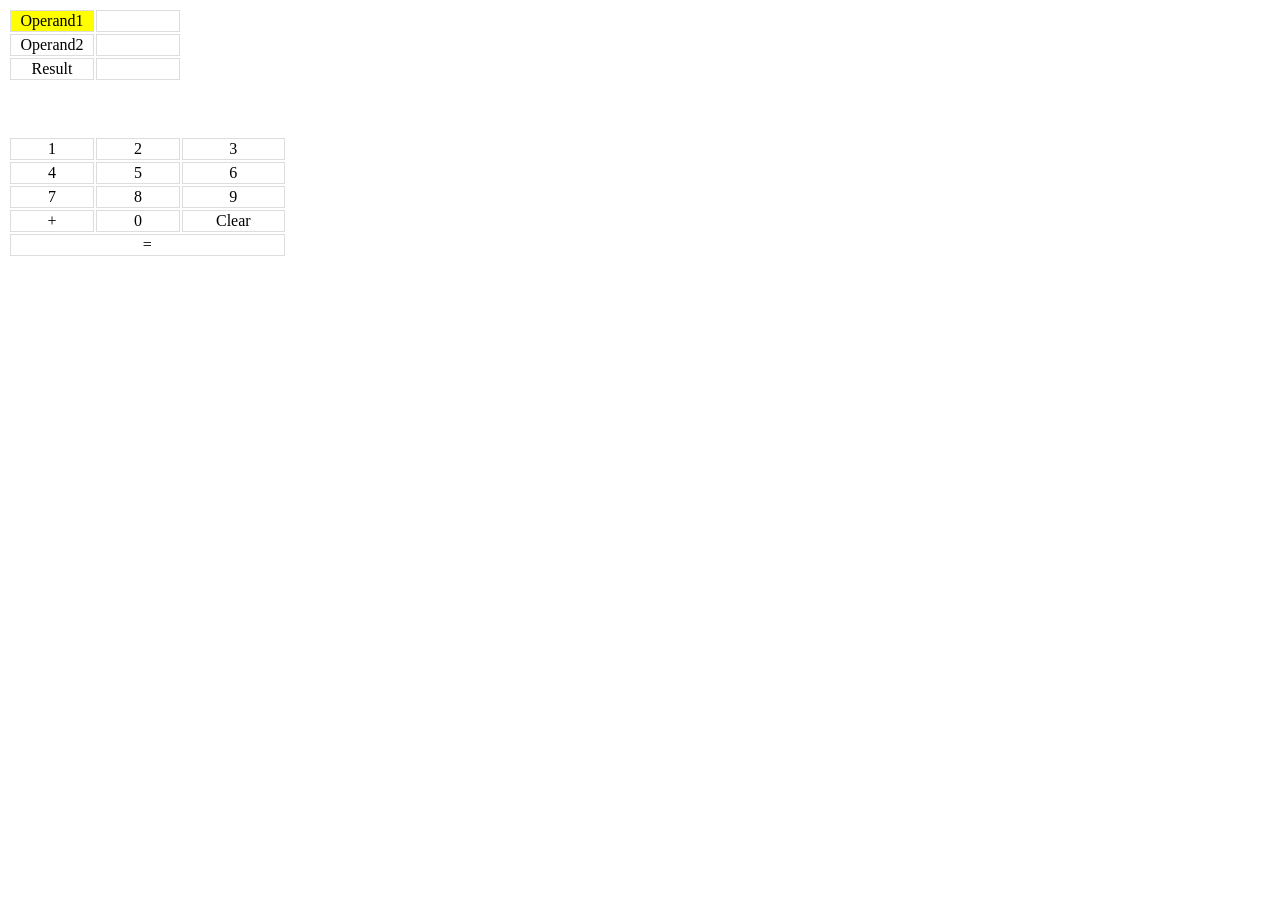
<file: nmit03e06/src/main/resources/templates/index.html>
<!DOCTYPE html>
<html>

<head>
    <meta charset="UTF-8">
    <meta http-equiv="X-UA-Compatible" content="IE=edge">
    <meta name="viewport" content="width=device-width, initial-scale=1.0">
    <title>Calculadora</title>
    <style>
        .focus {
            background-color: yellow;
        }

        a {
            text-decoration: none;
            width: 100%;
            padding-left: 2em;
            padding-right: 2em;
        }

        table td {
            border: 1px solid #ddd;
            width: 5em;
            text-align: center;
        }
    </style>
</head>

<body>
    <table>
        <tr>
            <td class="focus">Operand1</td>
            <td th:text="${operand1}"></td>
        </tr>
        <tr>
            <td>Operand2</td>
            <td th:text="${operand2}"></td>
        </tr>
        <tr>
            <td>Result</td>
            <td th:text="${result}"></td>
        </tr>
    </table><br /> <br /> <br />
    <table>
        <tr>
            <td><a th:href="@{/digit/1}">1</a></td>
            <td><a th:href="@{/digit/2}">2</a></td>
            <td><a th:href="@{/digit/3}">3</a></td>
        </tr>
        <tr>
            <td><a th:href="@{/digit/4}">4</a></td>
            <td><a th:href="@{/digit/5}">5</a></td>
            <td><a th:href="@{/digit/6}">6</a></td>
        </tr>
        <tr>
            <td><a th:href="@{/digit/7}">7</a></td>
            <td><a th:href="@{/digit/8}">8</a></td>
            <td><a th:href="@{/digit/9}">9</a></td>
        </tr>
        <tr>
            <td><a th:href="@{/addition}">+</a></td>
            <td><a th:href="@{/digit/0}">0</a></td>
            <td><a th:href="@{/clear}">Clear</a></td>
        </tr>
        <tr>
            <td colspan="3"><a th:href="@{/equals}">=</a></td>
        </tr>
    </table>
</body>

</html>
</file>
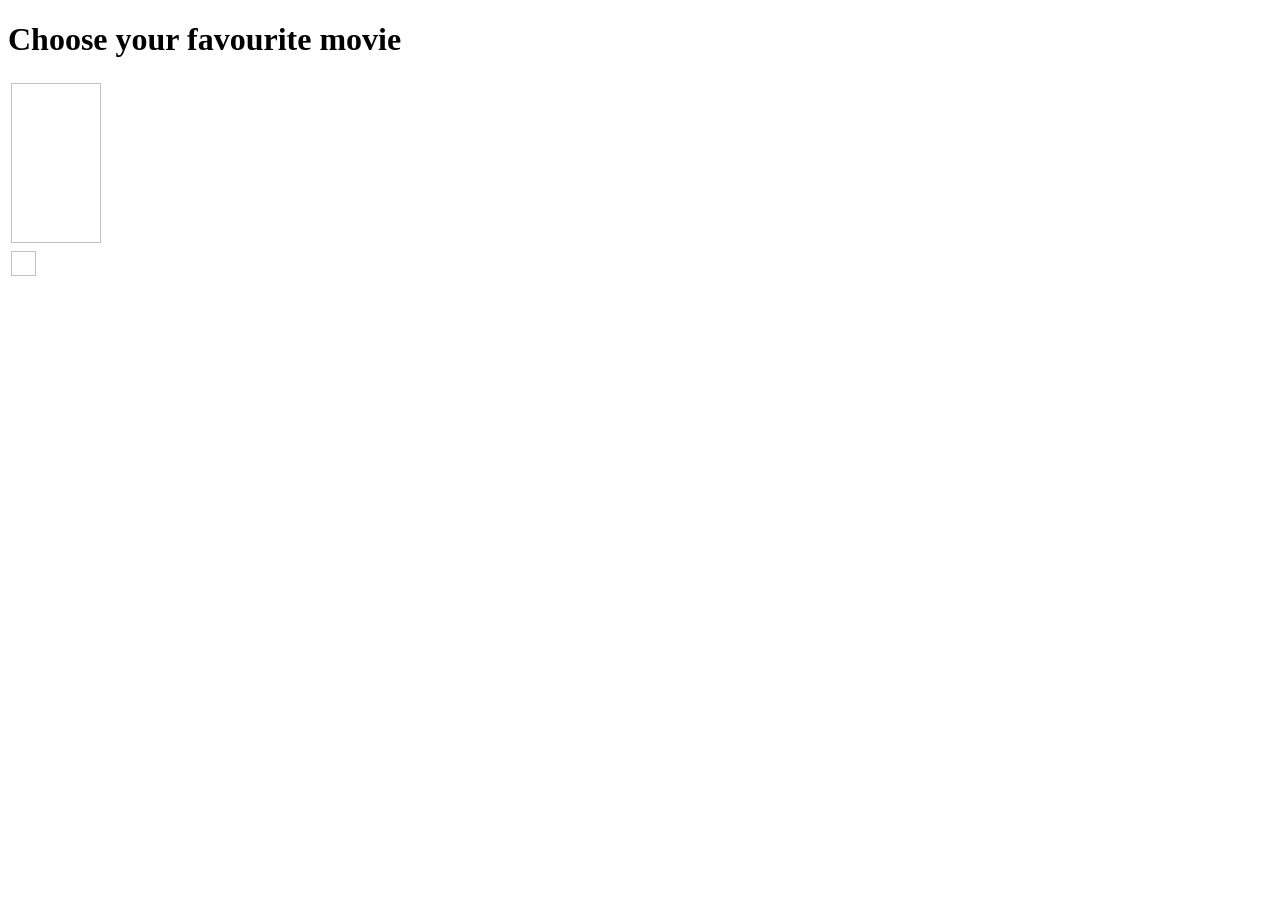
<file: NMIt03e05/nmit03e05/src/main/resources/templates/index.html>
<!DOCTYPE html>
<html lang="en">
<head>
    <meta charset="UTF-8">
    <meta name="viewport" content="width=device-width, initial-scale=1.0">
    <title>Favourite movie</title>
</head>
<body>
        <h1>Choose your favourite movie</h1>
        <table >
                <tr>
                    <td th:each= "movie:${movies}">
                        <img th:src= "@{img/{nombre}(nombre=${movie.name} + '.jpg')}"  width="90px" height="160px"/>
                    </td>
                </tr>
                <tr>
                    <td th:each= "movie:${movies}">
                        <a th:href= "@{/vote/{name}(name=${movie.name})}"><img th:src= "@{img/icon.png}" width="25px" height="25px"></a> 
                        <span th:text="${movie.votes}"></span>
                    </td>
                </tr>  
        </table>
</body>
</html>
</file>
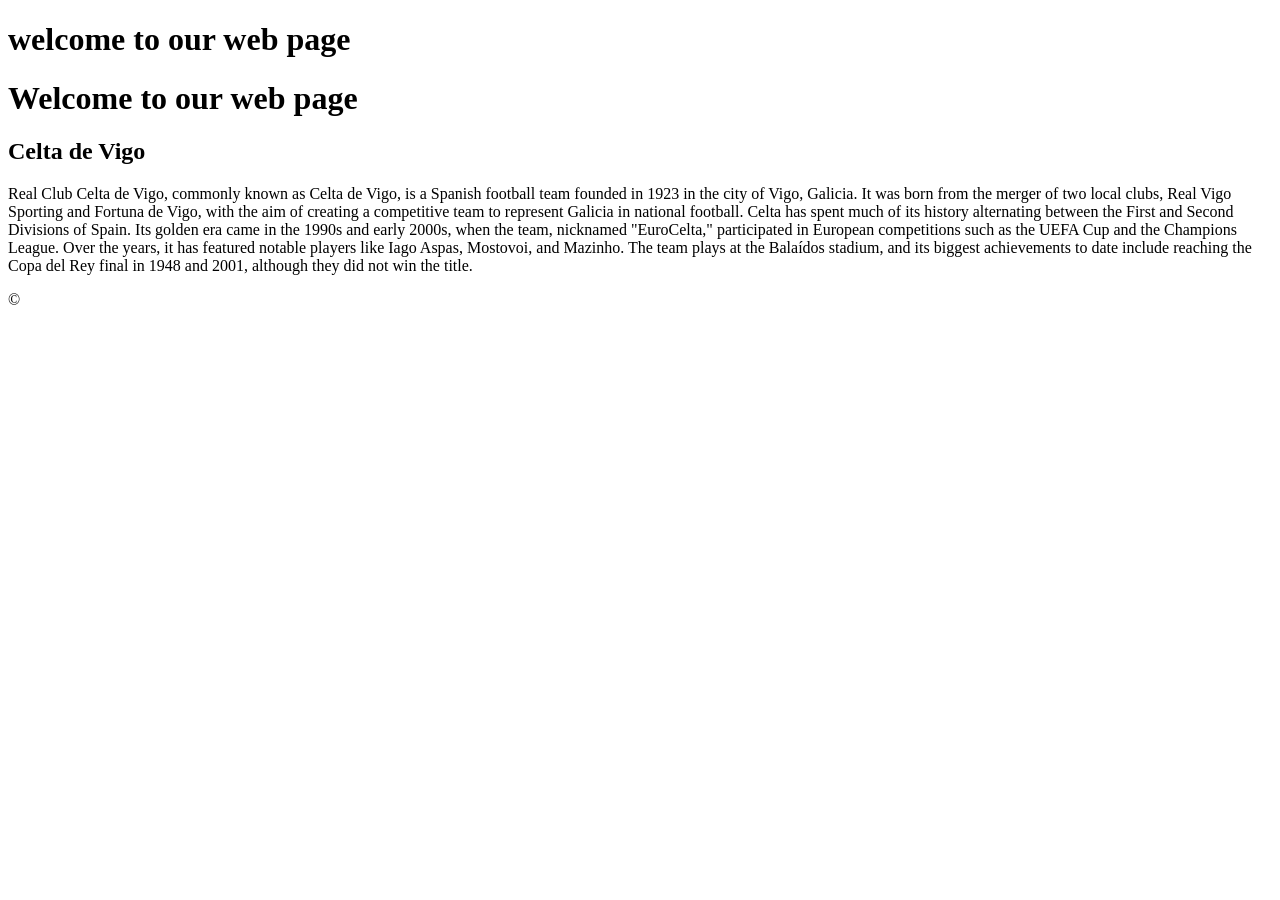
<file: nmit02e03/src/main/resources/templates/indexView.html>
<!DOCTYPE html>
<html lang="en">
<div th:replace= "~{/fragments/header.html :: header }"></div>
<body>
    <div th:replace= "~{/fragments/menu.html :: menu }"></div>
    <h1 th:if= "${user}!=null">
        <span th:text="${user}"></span> welcome  to our web page
    </h1>
    <h1 th:if= "${user==null}">
        Welcome to our web page
    </h1>
    <h2>Celta de Vigo</h2>
    <p>Real Club Celta de Vigo, commonly known as Celta de Vigo, is a Spanish football team founded in 1923 in the city of Vigo, Galicia. It was born from the merger of two local clubs, Real Vigo Sporting and Fortuna de Vigo, with the aim of creating a competitive team to represent Galicia in national football.

        Celta has spent much of its history alternating between the First and Second Divisions of Spain. Its golden era came in the 1990s and early 2000s, when the team, nicknamed "EuroCelta," participated in European competitions such as the UEFA Cup and the Champions League. Over the years, it has featured notable players like Iago Aspas, Mostovoi, and Mazinho.
        
        The team plays at the Balaídos stadium, and its biggest achievements to date include reaching the Copa del Rey final in 1948 and 2001, although they did not win the title.</p>
    <footer>
        <p>&copy;<span th:text="${year}"></span></p>        
    </footer>
</body>
</html>
</file>
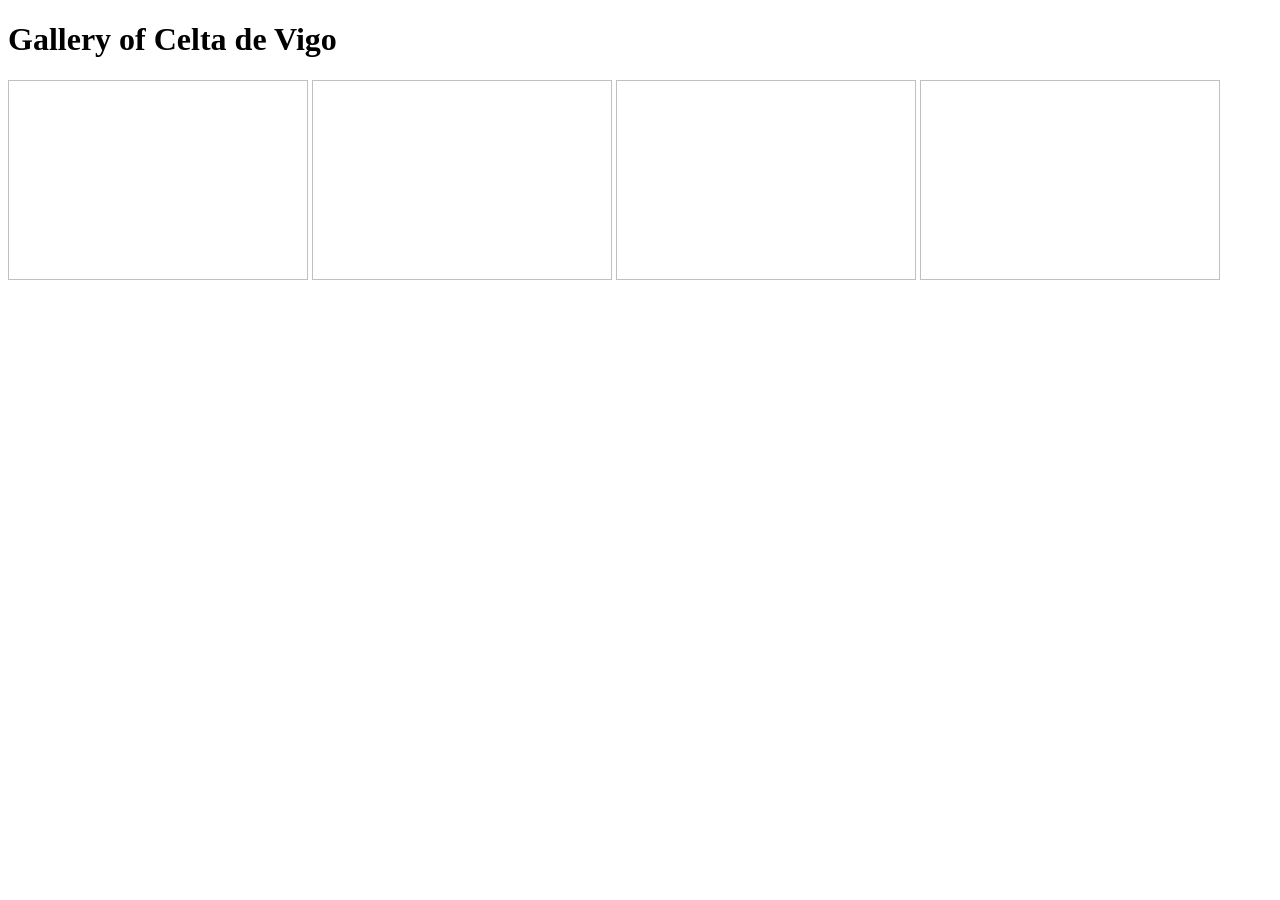
<file: nmit02e03/src/main/resources/templates/photos-galleryView.html>
<!DOCTYPE html>
<html lang="en">
<div th:replace= "~{/fragments/header.html :: header }"></div>
<body>
    <div th:replace= "~{/fragments/menu.html :: menu }"></div>
    <h1>Gallery of Celta de Vigo</h1>

    <div>
        <img th:src="@{/img/celta-vigo-busca-ganar-premio.jpg}"  width="300" height="200">
        <img th:src="@{/img/celta-vigo-laliga-LUCA-DE-A-TORRE-MLS-FICHAJES-RUMOIRES-VENTA-SALIDA.jpg.webp}"  width="300" height="200">
        <img th:src="@{/img/celta-vigo-v-girona-fc-laliga-ea-sports.jpg}"  width="300" height="200">
        <img th:src="@{/img/Convocatoria_Internacionais_16-9-1024x576.png}" width="300" height="200">
    </div>
</body>
</html>
</file>
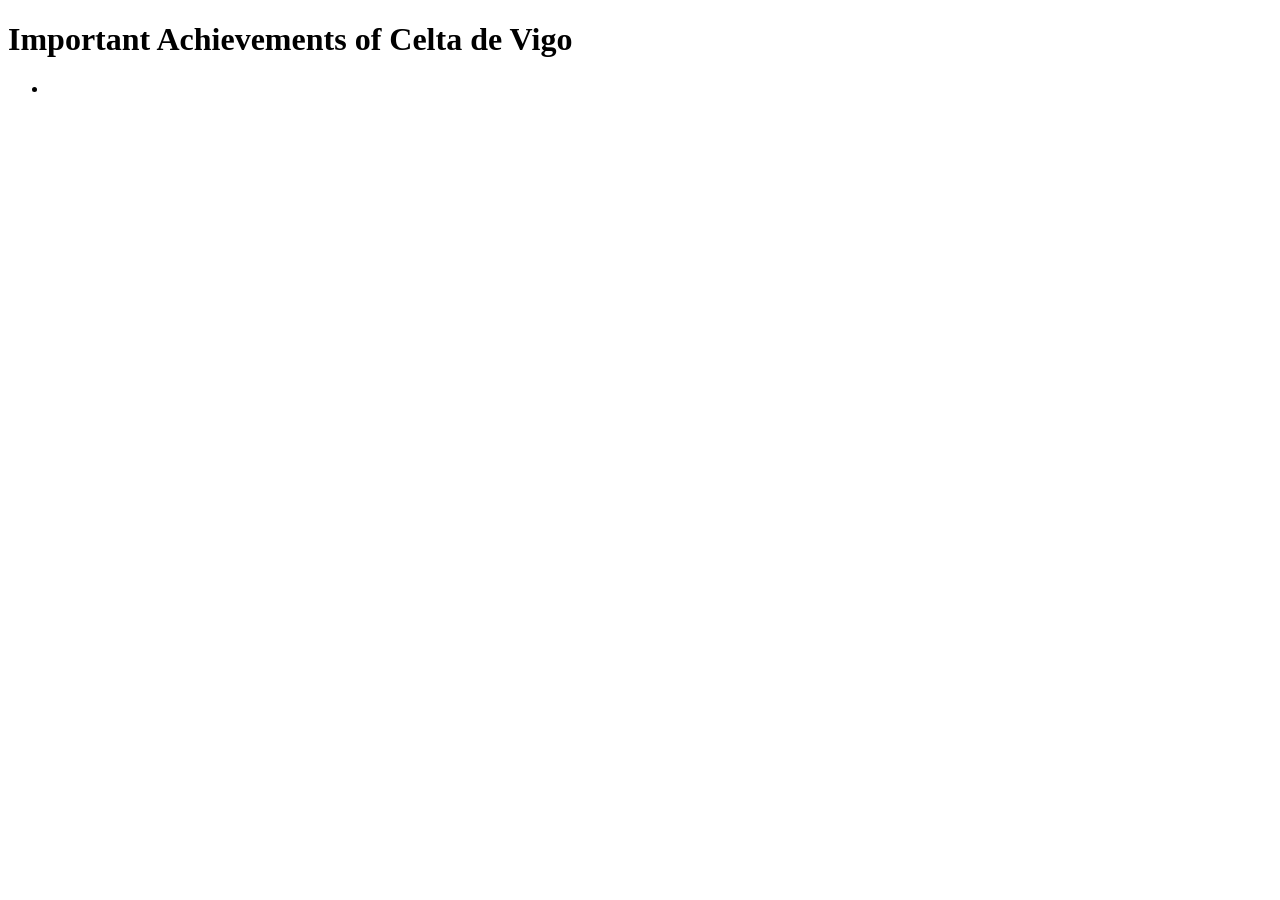
<file: nmit02e03/src/main/resources/templates/teamView.html>
<!DOCTYPE html>
<html lang="en">
<div th:replace= "~{/fragments/header.html :: header }"></div>
<body>
    <div th:replace= "~{/fragments/menu.html :: menu }"></div>
    <h1>Important Achievements of Celta de Vigo</h1>
    <div th:each= "trophie:${achievements}">
        <h2 th:text="${trophie.key}"></h2>
        <ul th:each= "year:${trophie.value}">
            <li th:text="${year}"></li>
        </ul>
    </div>
</body>
</html>
</file>
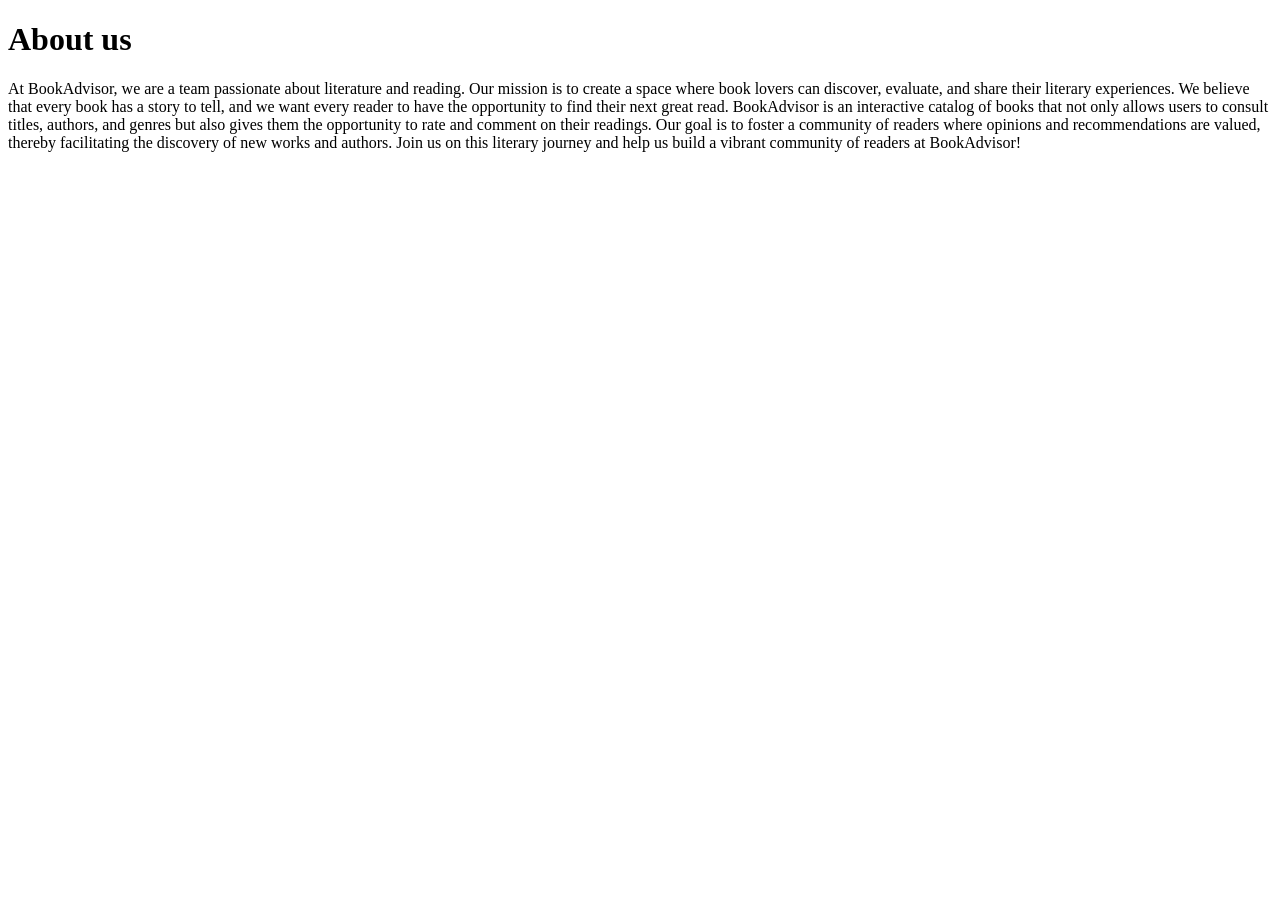
<file: nmit03bookadvisor/src/main/resources/templates/about.html>
<!DOCTYPE html>
<html lang="en">
<head th:replace= "~{/fragments/head.html :: head }"></head>
<body>
    <div th:replace= "~{/fragments/nav.html :: nav}"></div>
    <h1>About us</h1>
    <p>
        At BookAdvisor, we are a team passionate about literature and reading. Our mission is to create a space where book lovers can discover, evaluate, and share their literary experiences. We believe that every book has a story to tell, and we want every reader to have the opportunity to find their next great read.
        
        BookAdvisor is an interactive catalog of books that not only allows users to consult titles, authors, and genres but also gives them the opportunity to rate and comment on their readings. Our goal is to foster a community of readers where opinions and recommendations are valued, thereby facilitating the discovery of new works and authors.
        
        Join us on this literary journey and help us build a vibrant community of readers at BookAdvisor!</p>
</body>
</html>
</file>
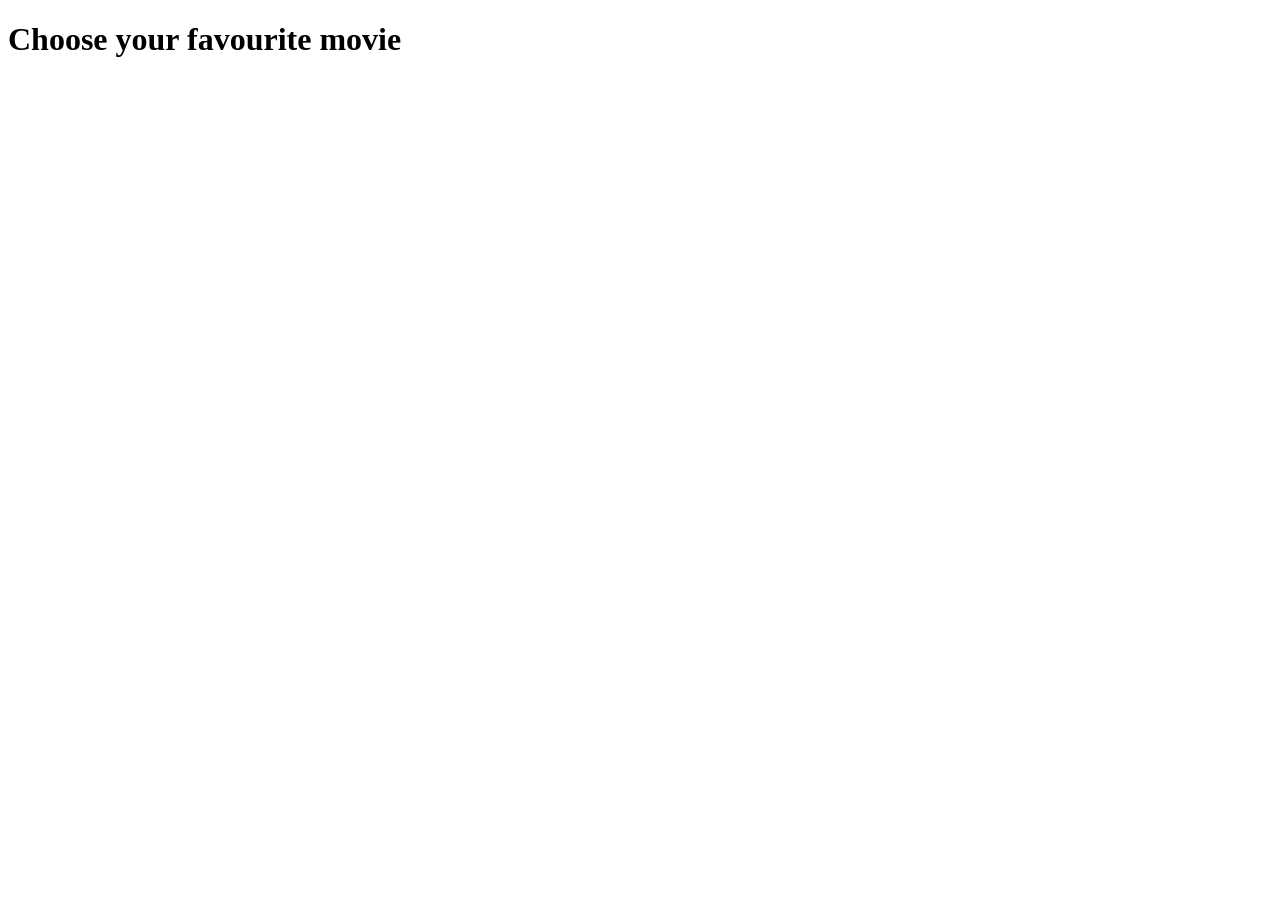
<file: NMIt03e05/nmit03e05/src/main/resources/templates/index copy.html>
<!DOCTYPE html>
<html lang="en">
<head>
    <meta charset="UTF-8">
    <meta name="viewport" content="width=device-width, initial-scale=1.0">
    <title>Favourite movie</title>
</head>
<body>
        <h1>Choose your favourite movie</h1>
        <table >
            <div th:each= "movie:${movies}">
                <tr>
                    <th><img th:href= "@{./img/${movie.name}.jpg}"/></th>
                </tr>
                <tr>
                    <th>
                        <a th:href= "@{/delete/${movie}}"><img th:href= "@{./img/icon.png}"></a> 
                        <span th:text="${movie.votes}"></span>
                    </th>
                </tr>
            </div>
            
        </table>
</body>
</html>
</file>
